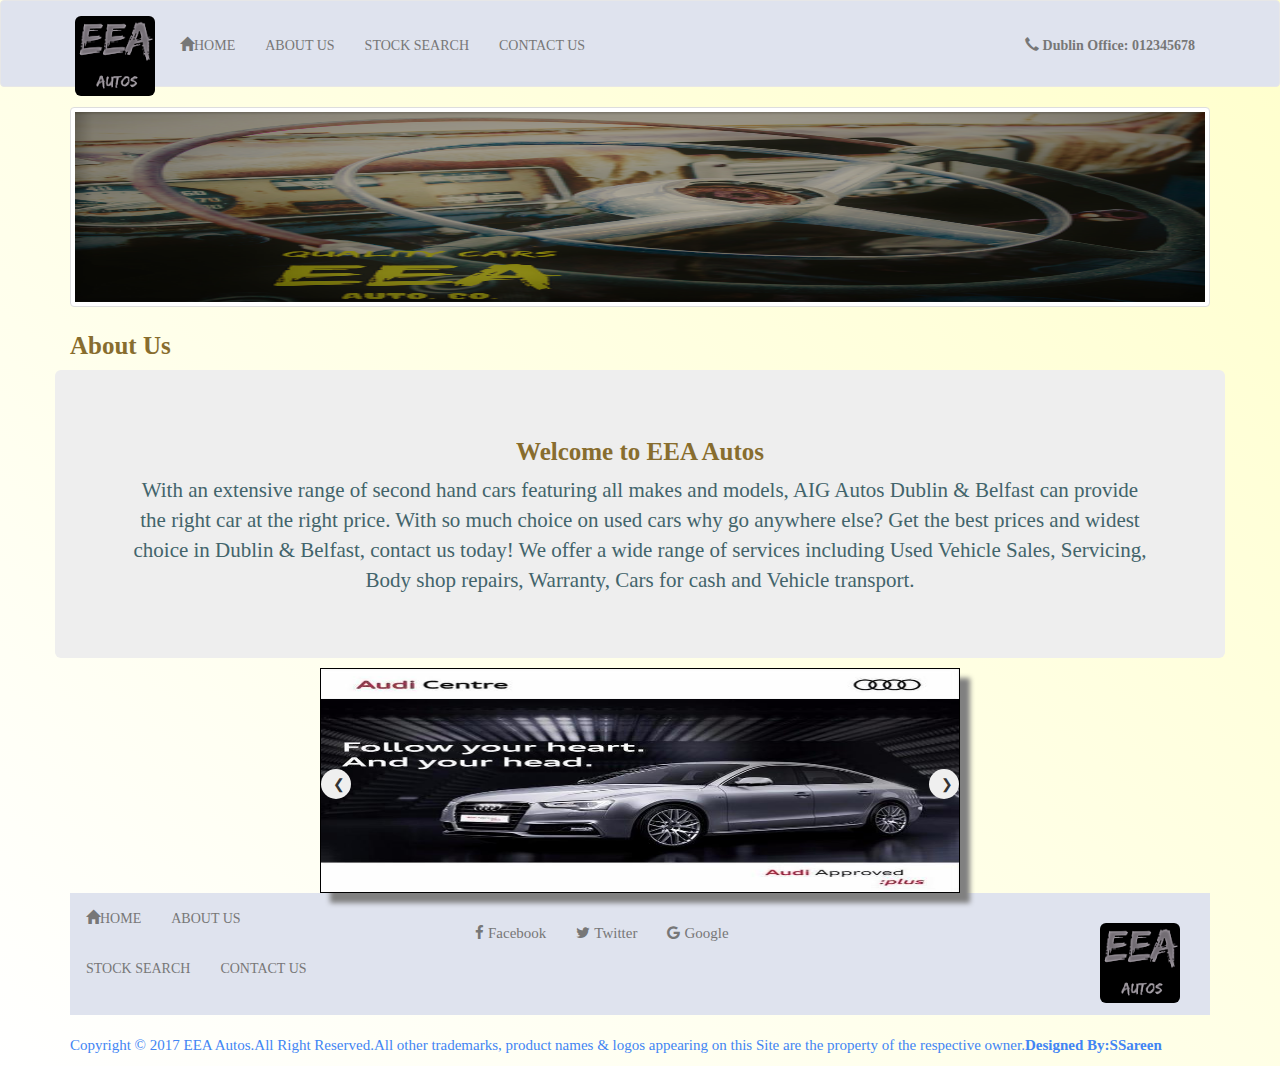
<file: AboutUs.html>
<!DOCTYPE html>
<html>
<head>
<style>

</style>

	<meta charset="UTF-8"/>
	<meta name = "viewport" content="width=device-width, initial-scale=1">
	<title>EEA Autos</title>
	<link rel="stylesheet" type="text/css" href="css/bootstrap.css"/>
	<link rel="stylesheet" type="text/css" href="css/mystyles.css"/>
	<!-- to be used when linking Jquery to cdn "google library"-->
	
	<script src="https://ajax.googleapis.com/ajax/libs/jquery/3.2.1/jquery.min.js"></script>
	
	<!-- Linking Javascript file-->
	<script src ="js/bootstrap.js"></script>
	<script type="text/javascript" src="custom.js"></script>
	<link rel="stylesheet" href="https://cdnjs.cloudflare.com/ajax/libs/font-awesome/4.7.0/css/font-awesome.min.css">
		
</head>
<body>

<!--Navigation-->
<nav class = "navbar navbar-default" id="nv">
<div class="container">
	<div class ="navbar-header">
		<a href="#" class="navbar-brand"><img src = "Images/logo.png" alt="logo" class="img-responsive img-rounded" ></a> 
		<button type="button" class="navbar-toggle" data-toggle="collapse" data-target="#sandwich">
			<span class ="icon-bar"></span>
			<span class ="icon-bar"></span>
			<span class ="icon-bar"></span>
		</button>
	</div>
	<br>
	<div class ="collapse navbar-collapse" id ="sandwich">
	<ul class="nav navbar-nav">	
		<li><a href="index.html"><span class = "glyphicon glyphicon-home"></span>HOME</a></li>
		<li><a href="ABOUTUS.html">ABOUT US</a></li>
		<li><a href="STOCKSEARCH.html">STOCK SEARCH</a></li>
		<li><a href="CONTACTUS.html">CONTACT US</a></li>
	</ul>
	<ul class ="nav navbar-nav navbar-right">
		<li><a href="#"><span class ="glyphicon glyphicon-earphone"></span> <b>Dublin Office: 012345678</b> 	</a></li>
	</ul>
	</div>
</div>
</nav>
<!--End of navigation-->

<!--Main image-->
<div class ="container">
	<div class ="row">   <!--Created a <div> row with a image over 12 columns -->
		<div class = "col-sm-12">
		<img src = "Images/mainlogo2.png" alt="mainlogo2" class="img-responsive img-thumbnail" ></a> 
		</div>
	</div>
<!--Main image placement done-->

<div class ="row">   <!--Created a <div> row with content written over 12 columns -->
	<div class ="col-sm-12">
	<h2><b>About Us</b></h2>
	</div>
</div>
<div class ="row jumbotron">
	<div class="col-sm-12">
	<h2><b>Welcome to EEA Autos</b></h2>
	<p>With an extensive range of second hand cars featuring all makes and models, AIG Autos Dublin & Belfast can provide the right car at the right price.
With so much choice on used cars why go anywhere else? Get the best prices and widest choice in Dublin & Belfast, contact us today!
We offer a wide range of services including Used Vehicle Sales, Servicing, Body shop repairs, Warranty, Cars for cash and Vehicle transport.</p>
	</div>
</div>

</div>

<!--image slider-->

<div id = "container">
	<img class="slides" src="Images/audia61.jpg"/>
	<img class="slides" src="Images/bmw5.jpg"/>
	<img class="slides" src="Images/merc.jpg"/>
	<img class="slides" src="Images/discovery.jpg"/>
	<img class="slides" src="Images/jaguar.jpg"/>
	<img class="slides" src="Images/volvo.jpg"/>
	<button class="btn" onclick="plusIndex(-1)" id="btn1">&#10094; <!--On clcik of plusIndex button; it will call function(index)in javascript-->
	</button>
	<button class="btn" onclick="plusIndex(1)" id="btn2">&#10095;
	</button>
	
</div>

<!--Footer-->
<div class= "container"> 
<nav class = "nav navbar-default" id="nv">
	<div class = "row">  <!--created another Nav bar in the footer to show similarity between header and footer-->
		<div class="col-sm-4">
		<nav class = "navbar ">
			<ul class="nav navbar-nav">		
				<li><a href="index.html"><span class = "glyphicon glyphicon-home"></span>HOME</a></li>
				<li><a href="ABOUTUS.html">ABOUT US</a></li><br>
				<li><a href="STOCKSEARCH.html">STOCK SEARCH</a></li>
				<li><a href="CONTACTUS.html">CONTACT US</a></li>
			</ul>
		</nav>
		</div>
	
	<!--Social media icons-->
	<section id ="social">
		<div class ="col-sm-4">
			<ul class ="nav navbar-nav	">
				<li><a href="#" class="fa fa-facebook"> Facebook</a></li>
				<li><a href="#" class="fa fa-twitter"> Twitter</a></li>
				<li><a href="#" class="fa fa-google"> Google</a></li>
			</ul>
		</div>
	</section>
	<section id ="logo">
		<div class ="col-sm-4">
		<a href="#" class="navbar-brand"><img src = "Images/logo.png" alt="logo" class="img-responsive img-rounded" ></a>
		</div>
	</section>
	</div>
</nav><br>
<div class = "row">
	<div class ="col-sm-12">
	<p id ="copy">Copyright &copy; 2017 EEA Autos.All Right Reserved.All other trademarks, product names & logos appearing on this Site are the property of the respective owner.<b>Designed By:SSareen</b></p>
	</div>
</div>
</div>


</body>
<!--Pseudocode for Javascript for Image Slider-->
<script>   													
	var index = 1;												
	
	function plusIndex(n){                      <!---->   <!--function is called On pressing PlusIndex button where index is '1'-->
		index = index + n;          					  <!-- adds 1 to index where index is at 1-->
		showImage(index);								  <!-- showImage calls index at 1 in first line of script-- >
	}
	showImage(1)
	
	function showImage(n){   							  <!-- changes value of n = 2-->
		var i;
		var x = document.getElementsByClassName("slides");
		if(n > x.length){index = 1};					  <!--Now n= 2; where n is not greater than x.length or less than 1 -->
		if(n < 1){index = x.length};
		for(i=0;i<x.length;i++)							  <!--therefore "for" loop starts-->
			{
				x[i].style.display = "none";
			}
		x[index-1].style.display = "block";  			  <!--therefore will display the image as the value keeps incrementing and displays 5 images in a loop-->
	}
	
</script>

</html>
</file>
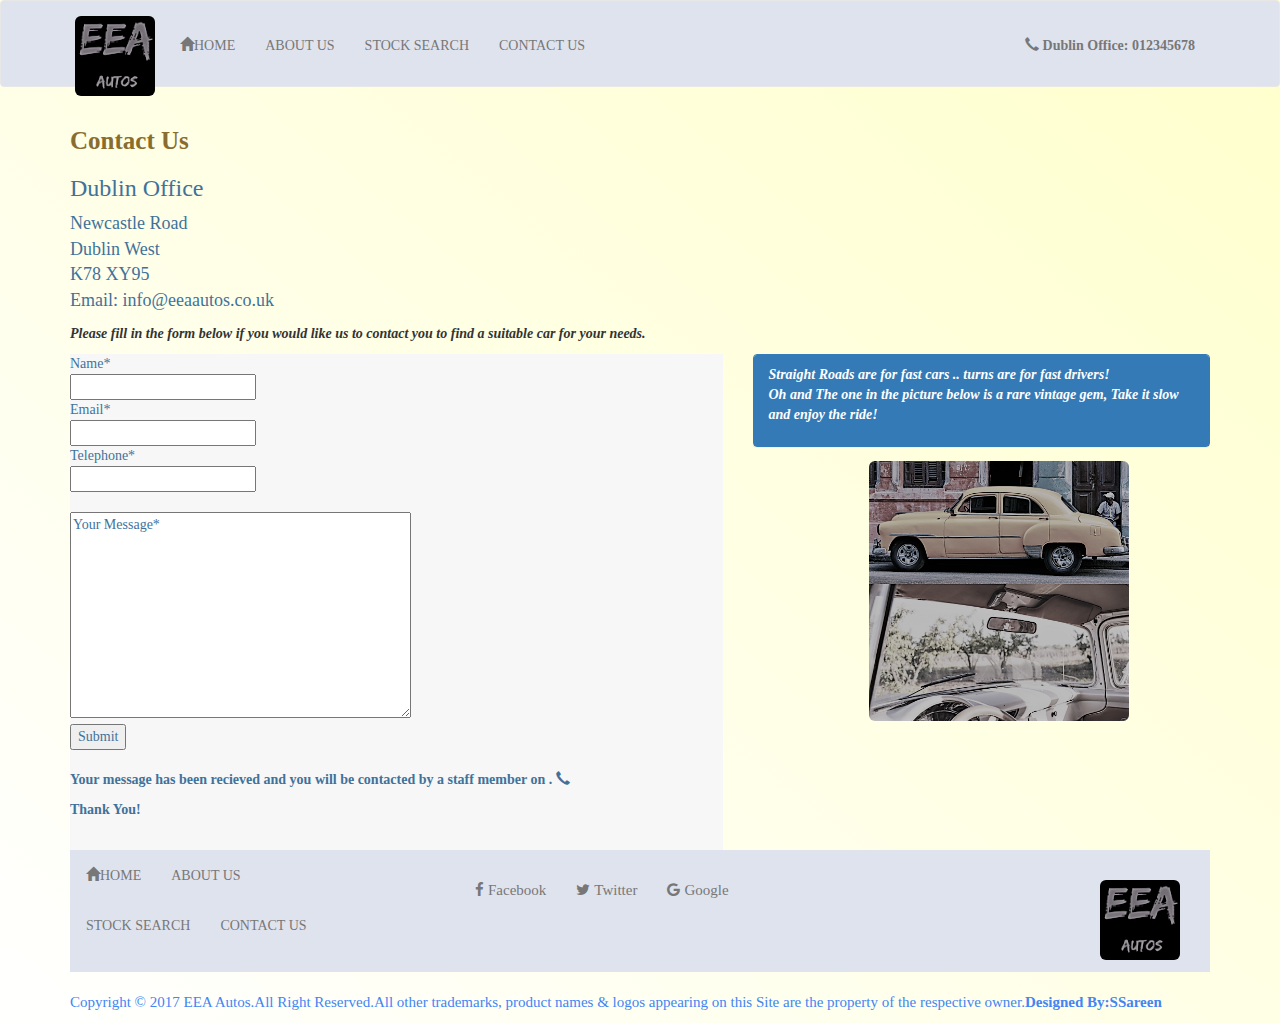
<file: ContactUs.html>
<!DOCTYPE html>
<html>
<head>
<style>

</style>

	<meta charset="UTF-8"/>
	<meta name = "viewport" content="width=device-width, initial-scale=1">
	<title>EEA Autos</title>
	<link rel="stylesheet" type="text/css" href="css/bootstrap.css"/>
	<link rel="stylesheet" type="text/css" href="css/mystyles.css"/>
	<!-- to be used when linking Jquery to cdn "google library"-->
	
	<script src="https://ajax.googleapis.com/ajax/libs/jquery/3.2.1/jquery.min.js"></script>
	
	<!-- Linking Javascript file-->
	<script src ="js/bootstrap.js"></script>
	<script type="text/javascript" src="custom.js"></script>
	<link rel="stylesheet" href="https://cdnjs.cloudflare.com/ajax/libs/font-awesome/4.7.0/css/font-awesome.min.css">
		
</head>
<body>




<!--Navigation-->
<nav class = "navbar navbar-default" id="nv">
<div class="container">
	<div class ="navbar-header">
		<a href="#" class="navbar-brand"><img src = "Images/logo.png" alt="logo" class="img-responsive img-rounded" ></a> 
		<button type="button" class="navbar-toggle" data-toggle="collapse" data-target="#sandwich">
			<span class ="icon-bar"></span>
			<span class ="icon-bar"></span>
			<span class ="icon-bar"></span>
		</button>
	</div>
	<br>
	<div class ="collapse navbar-collapse" id ="sandwich">
	<ul class="nav navbar-nav">	
		<li><a href="index.html"><span class = "glyphicon glyphicon-home"></span>HOME</a></li>
		<li><a href="ABOUTUS.html">ABOUT US</a></li>
		<li><a href="STOCKSEARCH.html">STOCK SEARCH</a></li>
		<li><a href="CONTACTUS.html">CONTACT US</a></li>
	</ul>
	<ul class ="nav navbar-nav navbar-right">
		<li><a href="#"><span class ="glyphicon glyphicon-earphone"></span> <b>Dublin Office: 012345678</b> 	</a></li>
	</ul>
	</div>
</div>
</nav>
<!--End of navigation-->

<div class="container">
<div class ="row" id ="address">   <!--Created a <div> row with content written over 12 columns -->
	<div class ="col-sm-12">
	<h2><b>Contact Us</b></h2>
	<h3>Dublin Office</h3>
	<p>Newcastle Road<br>Dublin West<br>K78 XY95<br>Email: info@eeaautos.co.uk</p>
	</div>
</div>
<div class ="row">   <!--Created another <div> row with content written over 12 columns -->
	<div class ="col-sm-12">
	<p><em><b>Please fill in the form below if you would like us to contact you to find a suitable car for your needs.</b></em></p>
	</div>
</div>

<div class ="row">
	<div class ="col-sm-7">
	<div class = "form"> <!--Contact Form goes here-->
	<form name ="contactform" action="/action_page.php">
  
  Name*<br>
  <input type="text" name="Firstname" maxlength="10" required>  
  <br>
  Email*<br>
  <input type="text" name="Email" maxlength="20" required><br>
  Telephone*<br>
  <input type="text" name ="Telephone" maxlength="13" id ="tel" required><br><br>
  
  <!-- A multi-line text input control that would accept 10 lines of text with each line having maximum 50 characters.-->
  <textarea name="message" rows="10" cols="40">Your Message* </textarea><br>
  <!--A button of width 30 pixels and height 10 pixels, with the text ‘Cancel’ on it.-->
  <button type="button" onclick="Submit();">Submit</button>	 <!--invokes the javascript function-->
  <div class ="message"><br>
  <p><b>Your message has been recieved and you will be contacted by a staff member on <span id="add">.
  <span class ="glyphicon glyphicon-earphone"></span><br></b></p>
  <p><b>Thank You!</b></p>
  </div>
  <br>
	</form>
	</div>
	</div >
	<div class ="col-sm-5">
	<div class= "panel panel-primary">
			<div class="panel-heading">
			<p><b><em>Straight Roads are for fast cars .. turns are for fast drivers! <br> Oh and The one in the picture below is a rare vintage gem, Take it slow and enjoy the ride!	</em></b>
			</div>
			<div class = "panel-body" id = "pic">
			<p><img src = "Images/yellowcar.png" alt="yellowcar.png" class="img-responsive img-rounded">
			</p>
			</div>
			</div>
		
	</div>
	</div>
</div>

<!--Footer-->
<div class= "container"> 
<nav class = "nav navbar-default" id="nv">
	<div class = "row">  <!--created another Nav bar in the footer to show similarity between header and footer-->
		<div class="col-sm-4">
		<nav class = "navbar ">
			<ul class="nav navbar-nav">		
				<li><a href="index.html"><span class = "glyphicon glyphicon-home"></span>HOME</a></li>
				<li><a href="ABOUTUS.html">ABOUT US</a></li><br>
				<li><a href="STOCKSEARCH.html">STOCK SEARCH</a></li>
				<li><a href="CONTACTUS.html">CONTACT US</a></li>
			</ul>
		</nav>
		</div>
	
	<!--Social media icons-->
	<section id ="social">
		<div class ="col-sm-4">
			<ul class ="nav navbar-nav	">
				<li><a href="#" class="fa fa-facebook"> Facebook</a></li>
				<li><a href="#" class="fa fa-twitter"> Twitter</a></li>
				<li><a href="#" class="fa fa-google"> Google</a></li>
			</ul>
		</div>
	</section>
	<section id ="logo">
		<div class ="col-sm-4">
		<a href="#" class="navbar-brand"><img src = "Images/logo.png" alt="logo" class="img-responsive img-rounded" ></a>
		</div>
	</section>
	</div>
</nav><br>
<div class = "row">
	<div class ="col-sm-12">
	<p id="copy">Copyright &copy; 2017 EEA Autos.All Right Reserved.All other trademarks, product names & logos appearing on this Site are the property of the respective owner.<b>Designed By:SSareen</b></p>
	</div>
</div>
</div>

<script><!--added another javascript where a user when clicks submit after completing the form a message displays at the bottom of the form -->
	function Submit()
	{
		var tel = document.contactform.Telephone.value;
		var contact = document.getElementById("add");
		contact.innerHTML = tel;  <!--displays Telephone Number-->
		
	}
</script>

</body>
</html>
</file>
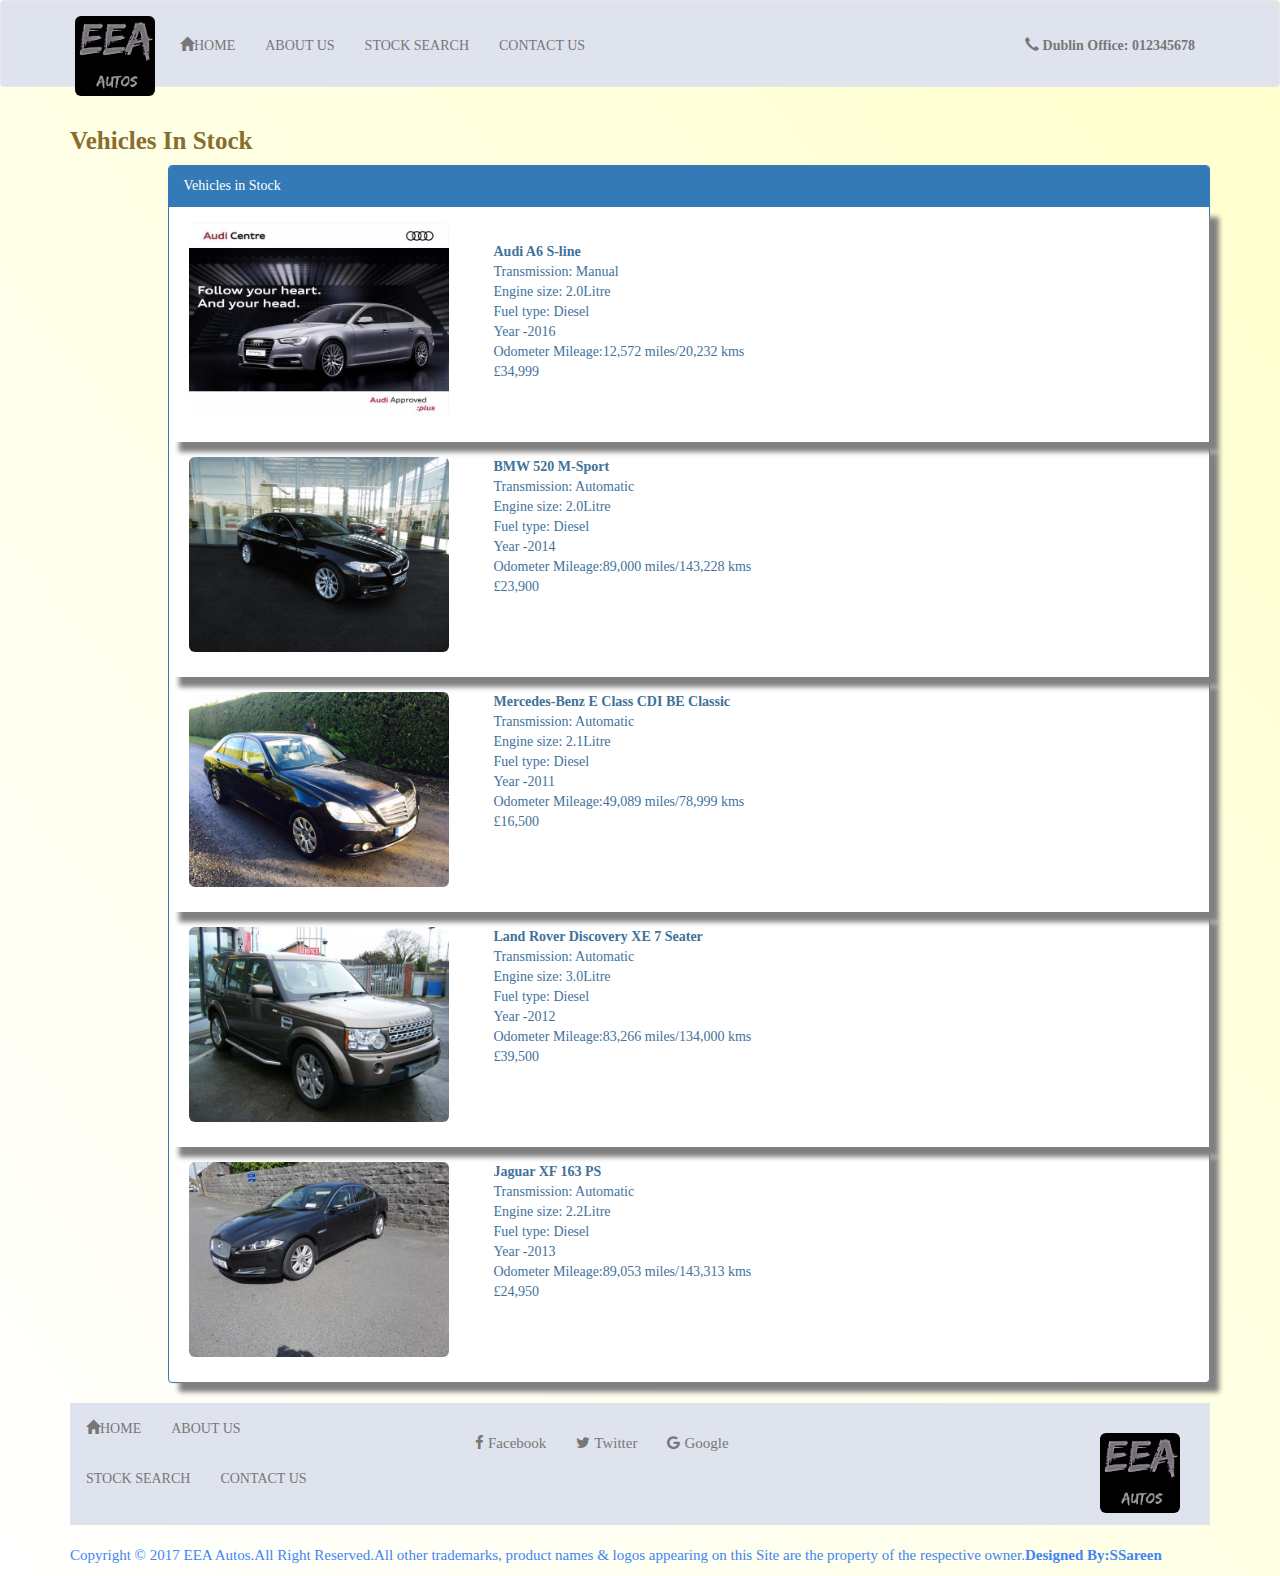
<file: StockSearch.html>
<!DOCTYPE html>
<html>
<head>
<style>

</style>

	<meta charset="UTF-8"/>
	<meta name = "viewport" content="width=device-width, initial-scale=1">
	<title>EEA Autos</title>
	<link rel="stylesheet" type="text/css" href="css/bootstrap.css"/>
	<link rel="stylesheet" type="text/css" href="css/mystyles.css"/>
	<!-- to be used when linking Jquery to cdn "google library"-->
	
	<script src="https://ajax.googleapis.com/ajax/libs/jquery/3.2.1/jquery.min.js"></script>
	
	<!-- Linking Javascript file-->
	<script src ="js/bootstrap.js"></script>
	<script type="text/javascript" src="custom.js"></script>
	<link rel="stylesheet" href="https://cdnjs.cloudflare.com/ajax/libs/font-awesome/4.7.0/css/font-awesome.min.css">
		
</head>
<body>

<!--Navigation-->
<nav class = "navbar navbar-default" id="nv">
<div class="container">
	<div class ="navbar-header">
		<a href="#" class="navbar-brand"><img src = "Images/logo.png" alt="logo" class="img-responsive img-rounded" ></a> 
		<button type="button" class="navbar-toggle" data-toggle="collapse" data-target="#sandwich">
			<span class ="icon-bar"></span>
			<span class ="icon-bar"></span>
			<span class ="icon-bar"></span>
		</button>
	</div>
	<br>
	<div class ="collapse navbar-collapse" id ="sandwich">
	<ul class="nav navbar-nav">	
		<li><a href="index.html"><span class = "glyphicon glyphicon-home"></span>HOME</a></li>
		<li><a href="ABOUTUS.html">ABOUT US</a></li>
		<li><a href="STOCKSEARCH.html">STOCK SEARCH</a></li>
		<li><a href="CONTACTUS.html">CONTACT US</a></li>
	</ul>
	<ul class ="nav navbar-nav navbar-right">
		<li><a href="#"><span class ="glyphicon glyphicon-earphone"></span> <b>Dublin Office: 012345678</b> 	</a></li>
	</ul>
	</div>
</div>
</nav>
<!--End of navigation-->

<div class="container">
<div class ="row">   <!--Created a <div> row with content written over 12 columns -->
	<div class ="col-sm-12">
	<h2><b>Vehicles In Stock </b></h2>
	</div>
</div>

<div class="row">  <!-- Stock Search Form goes here-->
	<div class ="col-sm-1">
	
	</div>
	<div class="col-sm-11"> <!--created a panel containing few images of cars in stock-->
		<div class= "panel panel-primary " id = "panel">
			<div class="panel-heading" >
			Vehicles in Stock
			</div>
			<div class = "panel-body" id ="pnl">
			<p id = "hh"><img src = "Images/audia61.jpg" alt="audia61" class="img-responsive img-rounded"><br>
			<b>Audi A6 S-line</b><br>
			Transmission: Manual<br>
			Engine size: 2.0Litre<br>
			Fuel type: Diesel<br>
			Year -2016<br>
			Odometer Mileage:12,572 miles/20,232 kms<br>
			£34,999</p><br>
			</div>
			<div class = "panel-body"id ="pnl">
			<p><img src = "Images/bmw5.jpg" alt="bmw5" class="img-responsive img-rounded">
			<b>BMW 520 M-Sport</b><br>
			Transmission: Automatic<br>
			Engine size: 2.0Litre<br>
			Fuel type: Diesel<br>
			Year -2014<br>
			Odometer Mileage:89,000 miles/143,228 kms<br>
			£23,900</p><br>
			</div>
			<div class = "panel-body" id ="pnl">
			<p><img src = "Images/merc.jpg" alt="merc" class="img-responsive img-rounded">
			<b>Mercedes-Benz E Class CDI BE Classic</b><br>
			Transmission: Automatic<br>
			Engine size: 2.1Litre<br>
			Fuel type: Diesel<br>
			Year -2011<br>
			Odometer Mileage:49,089 miles/78,999 kms<br>
			£16,500</p><br>
			</div>
			<div class = "panel-body" id ="pnl">
			<p><img src = "Images/discovery.jpg" alt="discovery" class="img-responsive img-rounded">
			<b>Land Rover Discovery XE 7 Seater</b><br>
			Transmission: Automatic<br>
			Engine size: 3.0Litre<br>
			Fuel type: Diesel<br>
			Year -2012<br>
			Odometer Mileage:83,266 miles/134,000 kms<br>
			£39,500</p><br>
			</div>	
			<div class = "panel-body" id ="pnl">
			<p><img src = "Images/jaguar.jpg" alt="jaguar" class="img-responsive img-rounded">
			<b>Jaguar XF 163 PS</b><br>
			Transmission: Automatic<br>
			Engine size: 2.2Litre<br>
			Fuel type: Diesel<br>
			Year -2013<br>
			Odometer Mileage:89,053 miles/143,313 kms<br>
			£24,950</p><br>
			</div>	
		</div>
	
	</div>
</div>
</div>


<!--Footer-->
<div class= "container"> 
<nav class = "nav navbar-default" id="nv">
	<div class = "row">  <!--created another Nav bar in the footer to show similarity between header and footer-->
		<div class="col-sm-4">
		<nav class = "navbar ">
			<ul class="nav navbar-nav">		
				<li><a href="index.html"><span class = "glyphicon glyphicon-home"></span>HOME</a></li>
				<li><a href="ABOUTUS.html">ABOUT US</a></li><br>
				<li><a href="STOCKSEARCH.html">STOCK SEARCH</a></li>
				<li><a href="CONTACTUS.html">CONTACT US</a></li>
			</ul>
		</nav>
		</div>
	
	<!--Social media icons-->
	<section id ="social">
		<div class ="col-sm-4">
			<ul class ="nav navbar-nav	">
				<li><a href="#" class="fa fa-facebook"> Facebook</a></li>
				<li><a href="#" class="fa fa-twitter"> Twitter</a></li>
				<li><a href="#" class="fa fa-google"> Google</a></li>
			</ul>
		</div>
	</section>
	<section id ="logo">
		<div class ="col-sm-4">
		<a href="#" class="navbar-brand"><img src = "Images/logo.png" alt="logo" class="img-responsive img-rounded" ></a>
		</div>
	</section>
	</div>
</nav><br>
<div class = "row">
	<div class ="col-sm-12">
	<p id ="copy">Copyright &copy; 2017 EEA Autos.All Right Reserved.All other trademarks, product names & logos appearing on this Site are the property of the respective owner.<b>Designed By:SSareen</b></p>
	</div>
</div>
</div>

</body>
<script>
	function Check()
	{
	var chosen = 0.00;
	var fueltype = document.stock.Fuel.value;
	var Fuel;
	for (var i in fuels)
	{
		if(fuels[i].selected)
		{
			Fuel = fuels[i].value;
		}
	}
	
	switch(fueltype)
	{
		case "Petrol": chosen = chosen + None;
		break;
		case "Diesel": chosen = chosen + 3.00;
	}
	
	var sel = document.getElementByid("chosen");
	sel.innerHTML = chosen;
		
}	

</script>
</html>


</script>
</file>
<file: css/mystyles.css>
body{
	background: linear-gradient(to top right, #ffffff 0%, #ffffcc 100%);/*CSS3*/
	font-family: comic sans sherif;
}
h2{
	color: #886D2E	;
	font-size: 25px;
}

img{/**car brand icons**/
	width: 95px;
	margin-right: 50px;
	display: inline;
}
ul{
	background-color: ;
	color: ;
	margin-top: 0px;
	margin-left: 15px;
}
a:link{
	color: #408A8E;
}

div.form{
	background-color: #F7F7F7	;
	color: #3F729B;
}
/**CLASSES**/
.navbar-brand{/** adjusts logo size in navbar**/
	width:110px;
	margin-bottom: 35px;	
}

p.music{
	top: 10px;
	position: relative;
	float: right;
	right: 5px;
	font-size: 18px;
	color: #003399;
}

.img-thumbnail{ /*ADJUSTED CSS CODE*/
	width: 100%;
	height: 200px;/**main image**/
	margin-bottom: 5px;
}

.jumbotron{
	text-align: center;
	margin-top: 0px;
	margin-bottom: 10px;
	font-size: 5px;
	background-color: #grey;
	color: #42646B;
	
}
.well{
	text-align: justify;
	height: 100px;
	
}

.img-rounded{
	margin-top: px;	/**adjusts image in the 2/3 of the page**/
	width: 260px;
	margin-bottom:10px ;
	position: relative;
	float: left;
	left: 5px;
}
.fa-hover {
    opacity: 0.7;
	}
p.sel{ /*Javascript text on stock search page*/
	font-size: 15px;
	color: #221F1F;
}
/**ID'S**/
#h2{
	text-align: center;
	color: #886D2E;
}

#social{      /**social media icons**/
	position: relative;
	margin-top: 15px;
	font-size: 15px;
}

#logo{/**main logo**/
	position: relative;
	float: right;
	right: 20px;	
	margin-top: 0px;
}
p#copy{/**copyright text**/
	color: #4285F4;
	font-size: 15px;
}

#address{ /**contact page address*/
color: #3F729B;
font-size: 18px;
}

#container{ /** Image slider**/
	width: 50%;
	height: 225px;
	border: 1px solid black;
	margin: 0 auto;
	position: relative;
	box-shadow: 10px 10px 5px grey; /*CSS3 Box Shadow effect */
}
#container> img{
	width: 100%;
	height:100%;
	position: absolute;
}
#container>.btn{
	position: absolute;
	width: 30px;
	height: 30px;
	border: none;
	border-radius: 25px;
	top: 100px;
}
div#pnl{/*panel in stock search page */
	color:#3F729B;
	box-shadow: 10px 10px 5px grey;/*CSS3 Box Shadow Effect*/
}

div#pic{/*panel contact us page*/
	position: relative;
	float: right;
	right: 20px;
}
#container#btn1:hover{
	box-shadow: 10px 0px 20px 0px grey;
}
#container#btn2:hover{
	box-shadow: -10px 0px 20px 0px grey;
}
#container>#btn2{
	position: relative;
	float: right;
}

/*ADJUSTED CSS CODE*/
#nv{ /* Navbar color*/  
	background-color:#DFE3EE;
}
</file>
